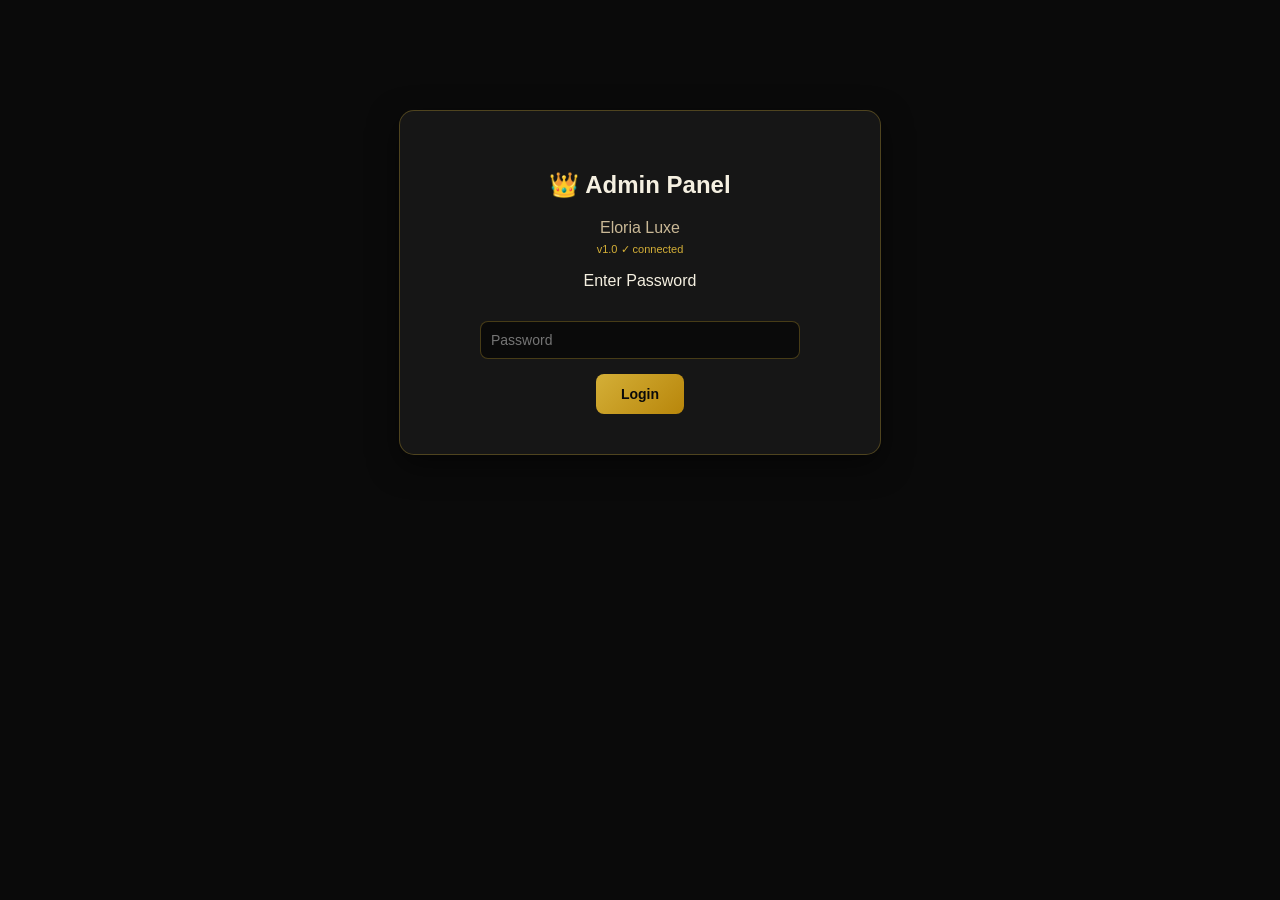
<file: admin.html>
<!DOCTYPE html>
<html lang="en">
<head>
    <meta charset="UTF-8">
    <meta name="viewport" content="width=device-width, initial-scale=1.0">
    <title>Admin Panel - Eloria Luxe</title>
    <style>
        body { font-family: Arial, sans-serif; background: #0a0a0a; padding: 30px; margin: 0; color: #f5f0e1; }
        .container { max-width: 900px; margin: auto; background: #161616; padding: 30px; border-radius: 15px; box-shadow: 0 10px 30px rgba(0,0,0,0.5); border: 1px solid rgba(212,175,55,0.3); }
        h1 { text-align: center; background: linear-gradient(135deg, #D4AF37, #F5E6A8); -webkit-background-clip: text; -webkit-text-fill-color: transparent; }
        h3 { margin-top: 25px; border-bottom: 1px solid rgba(212,175,55,0.3); padding-bottom: 8px; color: #D4AF37; }
        .form-group { margin-bottom: 15px; }
        input, select { width: 100%; padding: 10px; margin-top: 5px; border: 1px solid rgba(212,175,55,0.3); border-radius: 8px; box-sizing: border-box; font-size: 14px; background: #0a0a0a; color: #f5f0e1; }
        button { background: linear-gradient(135deg, #D4AF37, #B8860B); color: #0a0a0a; padding: 12px 25px; border: none; border-radius: 8px; cursor: pointer; font-weight: bold; font-size: 14px; }
        button:hover:not(:disabled) { opacity: 0.9; }
        button:disabled { opacity: 0.4; cursor: not-allowed; }
        .product-item { background: #0a0a0a; padding: 15px; margin-bottom: 10px; border-radius: 10px; display: flex; justify-content: space-between; align-items: center; border: 1px solid rgba(212,175,55,0.2); }
        .delete-btn { background: #c1121f; color: white; padding: 8px 15px; border: none; border-radius: 6px; cursor: pointer; font-weight: bold; }
        .login-box { max-width: 400px; margin: 80px auto; background: #161616; padding: 40px; border-radius: 15px; box-shadow: 0 10px 30px rgba(0,0,0,0.5); text-align: center; border: 1px solid rgba(212,175,55,0.3); }
        .status { padding: 12px; border-radius: 8px; margin: 15px 0; text-align: center; font-weight: bold; }
        .status.loading { background: #3a3010; color: #D4AF37; }
        .status.success { background: #1a3a1a; color: #6bcf6b; }
        .status.error { background: #3a1a1a; color: #ff6b6b; }
        .small { font-size: 12px; color: #c9b896; }
        .spinner { display: inline-block; width: 16px; height: 16px; border: 2px solid rgba(212,175,55,0.3); border-top-color: #D4AF37; border-radius: 50%; animation: spin 0.8s linear infinite; vertical-align: middle; }
        @keyframes spin { to { transform: rotate(360deg); } }
        img.product-thumb { width: 60px; height: 60px; object-fit: cover; border-radius: 8px; border: 1px solid rgba(212,175,55,0.3); }
        .overlay { position: fixed; top: 0; left: 0; right: 0; bottom: 0; background: rgba(10,10,10,0.85); display: none; z-index: 9999; align-items: center; justify-content: center; }
        .overlay.show { display: flex; }
        .overlay .msg { background: linear-gradient(135deg, #D4AF37, #B8860B); color: #0a0a0a; padding: 20px 30px; border-radius: 10px; font-weight: bold; box-shadow: 0 10px 30px rgba(0,0,0,0.5); }
        a { color: #D4AF37; }
    </style>
</head>
<body>

    <div class="overlay" id="overlay">
        <div class="msg"><span class="spinner"></span> &nbsp;<span id="overlay-msg">Processing...</span></div>
    </div>

    <div id="login-screen">
        <div class="login-box">
            <h2>👑 Admin Panel</h2>
            <p style="color:#c9b896;">Eloria Luxe</p>
            <p style="font-size:11px;color:#D4AF37;margin-top:-10px;">v1.0 ✓ connected</p>
            <p>Enter Password</p>
            <input type="password" id="password" placeholder="Password" style="margin: 15px 0; width: 80%; padding: 10px; border: 1px solid rgba(212,175,55,0.3); border-radius: 8px; background: #0a0a0a; color: #f5f0e1;" onkeypress="if(event.key==='Enter') checkPassword()">
            <br>
            <button onclick="checkPassword()">Login</button>
        </div>
    </div>

    <div id="token-screen" style="display: none;">
        <div class="login-box">
            <h2>🔑 GitHub Setup</h2>
            <p>Paste your GitHub Token:</p>
            <div style="text-align: left; font-size: 13px; color: #c9b896; margin: 20px 0; line-height: 1.6;">
                1. Go to <a href="https://github.com/settings/tokens" target="_blank">github.com/settings/tokens</a><br>
                2. Generate new token (classic)<br>
                3. Check <strong>"repo"</strong><br>
                4. Copy token (starts with <code>ghp_</code>)
            </div>
            <input type="password" id="tokenInput" placeholder="ghp_xxxxxxxxxxxx" style="margin: 10px 0; width: 80%; padding: 10px; border: 1px solid rgba(212,175,55,0.3); border-radius: 8px; background: #0a0a0a; color: #f5f0e1;">
            <br>
            <button onclick="saveToken()">Save &amp; Continue</button>
        </div>
    </div>

    <div id="admin-panel" style="display: none;">
        <div class="container">
            <div style="display: flex; justify-content: space-between; align-items: center; margin-bottom: 20px; flex-wrap: wrap; gap: 10px;">
                <h1 style="margin: 0;">👑 Eloria Luxe</h1>
                <div>
                    <a href="index.html" style="color:#c9b896; text-decoration: none;">← View Site</a>
                    &nbsp;|&nbsp;
                    <a href="#" onclick="logoutToken(); return false;" style="color:#c1121f; text-decoration: none;">Logout</a>
                </div>
            </div>

            <div id="status-box"></div>
            
            <h3>➕ Add New Fragrance</h3>
            <div class="form-group">
                <label>Fragrance Name</label>
                <input type="text" id="productName" placeholder="Royal Oud">
            </div>
            <div class="form-group">
                <label>Price (DH)</label>
                <input type="number" id="productPrice" placeholder="299">
            </div>
            <div class="form-group">
                <label>Category</label>
                <select id="productCategory">
                    <option value="men">👨 Men</option>
                    <option value="women">👩 Women</option>
                </select>
            </div>
            <div class="form-group">
                <label>Product Image</label>
                <input type="file" id="productImage" accept="image/*">
                <small class="small">Upload an image</small>
            </div>
            
            <button id="addBtn" onclick="addProduct()">⬆️ Add Product to GitHub</button>

            <div class="product-list" style="margin-top: 30px;">
                <h3>📋 Current Fragrances <span id="product-count" class="small"></span></h3>
                <button onclick="loadProducts()" style="font-size:12px;padding:8px 15px;margin-bottom:15px;">🔄 Refresh List</button>
                <div id="productList"><p class="small">Loading...</p></div>
            </div>

            <br>
            <button id="clearBtn" onclick="clearAllProducts()" style="background: #c1121f; color: white;">🗑️ Delete All Products</button>
        </div>
    </div>

    <script>
        const PASSWORD = "admin123"; // ← غير كلمة السر هنا
        // ⚠️ خاصك تبدل maryambella2001-blip و REPO برابط repo ديالك
        const CONFIG = {
            owner: "maryambella2001-blip",
            repo: "eloria-luxe",
            branch: "main",
            productsFile: "products.json",
            imagesFolder: "images"
        };

        let busy = false;
        async function withLock(msg, fn) {
            if (busy) { showStatus("⏳ Another operation in progress...", "loading"); return; }
            busy = true;
            showOverlay(msg);
            document.querySelectorAll("button").forEach(b => b.disabled = true);
            try { return await fn(); }
            finally { busy = false; hideOverlay(); document.querySelectorAll("button").forEach(b => b.disabled = false); }
        }
        function showOverlay(msg) { document.getElementById("overlay-msg").textContent = msg || "Processing..."; document.getElementById("overlay").classList.add("show"); }
        function hideOverlay() { document.getElementById("overlay").classList.remove("show"); }

        function getToken() { return localStorage.getItem("eloria_github_token") || ""; }
        function saveToken() {
            const token = document.getElementById("tokenInput").value.trim();
            if (!token) { alert("Please paste your token!"); return; }
            localStorage.setItem("eloria_github_token", token);
            showAdminPanel();
        }
        function logoutToken() { if (confirm("Remove token?")) { localStorage.removeItem("eloria_github_token"); location.reload(); } }

        function checkPassword() {
            const pass = document.getElementById("password").value;
            if (pass === PASSWORD) {
                if (getToken()) showAdminPanel();
                else { document.getElementById("login-screen").style.display = "none"; document.getElementById("token-screen").style.display = "block"; }
            } else alert("Wrong password!");
        }
        function showAdminPanel() {
            document.getElementById("login-screen").style.display = "none";
            document.getElementById("token-screen").style.display = "none";
            document.getElementById("admin-panel").style.display = "block";
            loadProducts();
        }
        function showStatus(msg, type) { document.getElementById("status-box").innerHTML = msg ? `<div class="status ${type}">${msg}</div>` : ""; }

        async function githubGet(path) {
            const token = getToken();
            const url = `https://api.github.com/repos/${CONFIG.owner}/${CONFIG.repo}/contents/${path}?ref=${CONFIG.branch}&t=${Date.now()}`;
            for (let i = 1; i <= 4; i++) {
                try {
                    const res = await fetch(url, { cache: "no-store", headers: { "Authorization": `Bearer ${token}`, "Accept": "application/vnd.github+json" } });
                    if (res.status === 404) return null;
                    if (!res.ok) throw Object.assign(new Error(`HTTP ${res.status}`), { status: res.status });
                    return await res.json();
                } catch (e) { if (i === 4 || (e.status && e.status < 500 && e.status !== 0)) throw e; await new Promise(r => setTimeout(r, 1500 * i)); }
            }
        }
        async function githubPut(path, contentBase64, message, sha) {
            const token = getToken();
            const url = `https://api.github.com/repos/${CONFIG.owner}/${CONFIG.repo}/contents/${path}`;
            const body = { message, content: contentBase64, branch: CONFIG.branch };
            if (sha) body.sha = sha;
            const res = await fetch(url, { method: "PUT", cache: "no-store", headers: { "Authorization": `Bearer ${token}`, "Accept": "application/vnd.github+json", "Content-Type": "application/json" }, body: JSON.stringify(body) });
            if (!res.ok) { const err = await res.json().catch(() => ({})); const e = new Error(`PUT ${res.status} - ${err.message||""}`); e.status = res.status; throw e; }
            return await res.json();
        }
        async function githubPutRaw(path, contentBase64, message) {
            for (let i = 1; i <= 4; i++) {
                try { return await githubPut(path, contentBase64, message); }
                catch (e) { if (i === 4 || (e.status && e.status < 500)) throw e; showOverlay(`Uploading image... retry ${i}/4`); await new Promise(r => setTimeout(r, 2000 * i)); }
            }
        }
        async function githubDelete(path, sha, message) {
            const token = getToken();
            const url = `https://api.github.com/repos/${CONFIG.owner}/${CONFIG.repo}/contents/${path}`;
            const res = await fetch(url, { method: "DELETE", cache: "no-store", headers: { "Authorization": `Bearer ${token}`, "Accept": "application/vnd.github+json", "Content-Type": "application/json" }, body: JSON.stringify({ message, sha, branch: CONFIG.branch }) });
            if (!res.ok) { const e = new Error(`DELETE ${res.status}`); e.status = res.status; throw e; }
        }

        function fileToBase64(file) { return new Promise((resolve, reject) => { const reader = new FileReader(); reader.onload = (e) => resolve(e.target.result.split(",")[1]); reader.onerror = reject; reader.readAsDataURL(file); }); }
        function strToBase64(str) { return btoa(unescape(encodeURIComponent(str))); }
        function base64ToStr(b64) { return decodeURIComponent(escape(atob(b64))); }

        async function readProducts() {
            const data = await githubGet(CONFIG.productsFile);
            if (!data) return { products: [], sha: null };
            return { products: JSON.parse(base64ToStr(data.content.replace(/\n/g, ""))), sha: data.sha };
        }
        async function writeProducts(modifyFn) {
            for (let attempt = 1; attempt <= 6; attempt++) {
                const { products, sha } = await readProducts();
                const updated = modifyFn(products.map(p => ({ ...p })));
                try {
                    const content = strToBase64(JSON.stringify(updated, null, 2));
                    const result = await githubPut(CONFIG.productsFile, content, `Update products (${attempt})`, sha);
                    await new Promise(r => setTimeout(r, 800));
                    const verify = await readProducts();
                    if (JSON.stringify(verify.products) === JSON.stringify(updated)) return result;
                    throw new Error("verify mismatch");
                } catch (e) {
                    const retry = e.status >= 500 || e.status === 409 || e.status === 422 || e.message.includes("verify") || e.message.includes("Failed to fetch");
                    if (!retry || attempt === 6) throw e;
                    showOverlay(`Retrying... ${attempt + 1}/6`);
                    await new Promise(r => setTimeout(r, 2000));
                }
            }
        }

        async function addProduct() {
            const name = document.getElementById("productName").value.trim();
            const price = document.getElementById("productPrice").value;
            if (!name) { alert("Enter the fragrance name!"); return; }
            if (!price || parseInt(price) <= 0) { alert("Enter a valid price!"); return; }

            await withLock("Adding fragrance...", async () => {
                try {
                    let imagePath = "";
                    const capturedName = name;
                    const capturedPrice = parseInt(price);
                    const capturedCategory = document.getElementById("productCategory").value;
                    const fileInput = document.getElementById("productImage");

                    if (fileInput.files.length > 0) {
                        const file = fileInput.files[0];
                        const ext = (file.name.split(".").pop() || "jpg").toLowerCase().substring(0, 4);
                        const fileName = `product_${Date.now()}_${Math.floor(Math.random()*1000)}.${ext}`;
                        imagePath = `${CONFIG.imagesFolder}/${fileName}`;
                    }

                    showStatus('<span class="spinner"></span> Saving fragrance...', "loading");
                    await writeProducts(list => { list.push({ name: capturedName, price: capturedPrice, image: imagePath, category: capturedCategory }); return list; });

                    if (imagePath) {
                        try {
                            showStatus('<span class="spinner"></span> Uploading image...', "loading");
                            const base64 = await fileToBase64(fileInput.files[0]);
                            let verified = false;
                            for (let t = 1; t <= 3; t++) {
                                await githubPutRaw(imagePath, base64, `Add image (${t})`);
                                await new Promise(r => setTimeout(r, 1500));
                                if (await githubGet(imagePath)) { verified = true; break; }
                            }
                            if (!verified) showStatus("⚠️ <strong>" + capturedName + "</strong> added! But image failed. Try again later.", "loading");
                            else showStatus("✅ <strong>" + capturedName + "</strong> added with image!", "success");
                        } catch (imgErr) { showStatus("⚠️ <strong>" + capturedName + "</strong> added! But image failed.", "loading"); }
                    } else {
                        showStatus("✅ <strong>" + capturedName + "</strong> added!", "success");
                    }

                    document.getElementById("productName").value = "";
                    document.getElementById("productPrice").value = "";
                    document.getElementById("productImage").value = "";
                    await loadProducts();
                } catch (error) { console.error(error); showStatus("❌ Error: " + error.message, "error"); }
            });
        }

        async function deleteProduct(index) {
            if (!confirm("Delete this fragrance?")) return;
            await withLock("Deleting...", async () => {
                try {
                    const { products } = await readProducts();
                    const product = products[index];
                    if (!product) { showStatus("❌ Not found.", "error"); return; }
                    if (product.image && product.image.startsWith(CONFIG.imagesFolder + "/")) {
                        try { const imgData = await githubGet(product.image); if (imgData) await githubDelete(product.image, imgData.sha, "Delete image"); }
                        catch (e) { console.warn("Image delete skipped:", e.message); }
                    }
                    const tName = product.name, tImage = product.image;
                    await writeProducts(list => { const i = list.findIndex(p => p.name === tName && p.image === tImage); if (i !== -1) list.splice(i, 1); return list; });
                    showStatus("✅ Deleted!", "success");
                    await loadProducts();
                } catch (error) { console.error(error); showStatus("❌ Error: " + error.message, "error"); }
            });
        }

        async function clearAllProducts() {
            if (!confirm("Delete ALL fragrances? This cannot be undone!")) return;
            await withLock("Deleting all...", async () => {
                try {
                    const { products } = await readProducts();
                    for (const product of products) {
                        if (product.image && product.image.startsWith(CONFIG.imagesFolder + "/")) {
                            try { const imgData = await githubGet(product.image); if (imgData) await githubDelete(product.image, imgData.sha, "Delete image"); } catch (e) {}
                        }
                    }
                    await writeProducts(() => []);
                    showStatus("✅ All deleted!", "success");
                    await loadProducts();
                } catch (error) { console.error(error); showStatus("❌ Error: " + error.message, "error"); }
            });
        }

        async function loadProducts() {
            const container = document.getElementById("productList");
            const countEl = document.getElementById("product-count");
            container.innerHTML = '<p class="small"><span class="spinner"></span> Loading...</p>';
            try {
                const { products } = await readProducts();
                countEl.textContent = `(${products.length})`;
                if (products.length === 0) { container.innerHTML = "<p class='small'>No fragrances yet. Add one above! 👆</p>"; return; }
                container.innerHTML = products.map((product, index) => `
                    <div class="product-item">
                        <div style="display: flex; align-items: center; gap: 15px;">
                            ${product.image ? `<img src="${product.image}" class="product-thumb" onerror="this.style.display='none'">` : `<div style="width:60px;height:60px;background:rgba(212,175,55,0.1);border-radius:8px;display:flex;align-items:center;justify-content:center;font-size:24px;">👑</div>`}
                            <div>
                                <strong>${product.name}</strong>
                                <span class="small" style="display:block;margin-top:3px;">${product.category === "women" ? "👩 Women" : "👨 Men"}</span>
                                <span class="small">${product.price} DH</span>
                            </div>
                        </div>
                        <button class="delete-btn" onclick="deleteProduct(${index})">Delete</button>
                    </div>
                `).join("");
            } catch (error) { container.innerHTML = `<p style="color:#c1121f;">❌ Error: ${error.message}<br><span class="small">Check your token.</span></p>`; }
        }
    </script>
</body>
</html>
</file>
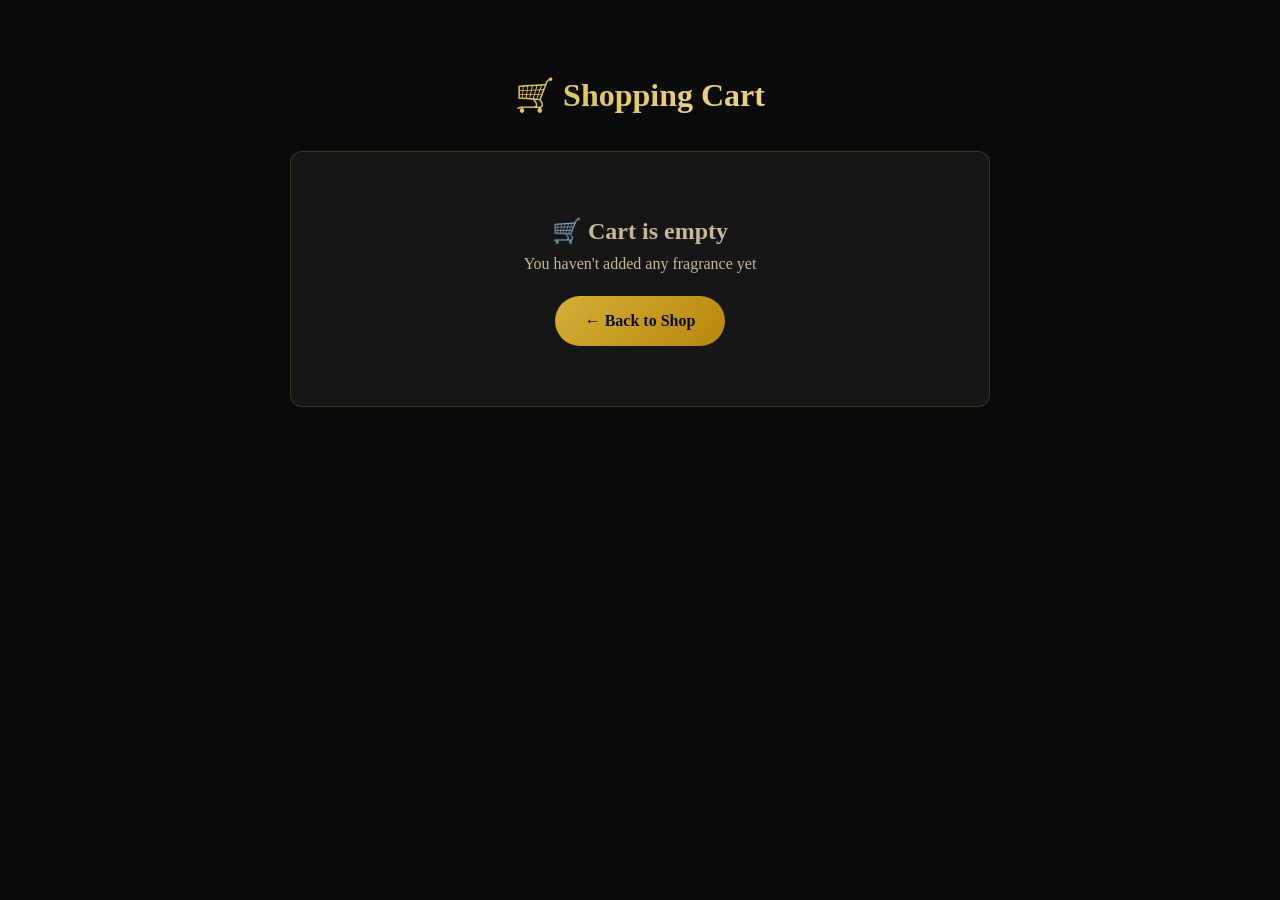
<file: card.html>
<!DOCTYPE html>
<html lang="en">
<head>
    <meta charset="UTF-8">
    <meta name="viewport" content="width=device-width, initial-scale=1.0">
    <title>Shopping Cart - Eloria Luxe</title>
    <link rel="stylesheet" href="style.css">
    <style>
        body { padding: 30px 20px; }
        .cart-wrap { max-width: 700px; margin: 40px auto 0; }
        .cart-title { text-align: center; font-size: 32px; margin-bottom: 30px; background: linear-gradient(135deg, #D4AF37, #F5E6A8); -webkit-background-clip: text; -webkit-text-fill-color: transparent; }
        .cart-item {
            background: #161616;
            padding: 18px;
            margin-bottom: 12px;
            border-radius: 12px;
            display: flex;
            justify-content: space-between;
            align-items: center;
            box-shadow: 0 2px 8px rgba(0,0,0,0.5);
            border: 1px solid rgba(212, 175, 55, 0.2);
        }
        .del-btn {
            background: #c1121f;
            color: white;
            border: none;
            padding: 8px 14px;
            border-radius: 6px;
            cursor: pointer;
            font-weight: 600;
        }
        .del-btn:hover { opacity: 0.85; }
        .total-box {
            margin-top: 25px;
            font-size: 24px;
            font-weight: bold;
            background: #161616;
            padding: 20px;
            border-radius: 12px;
            box-shadow: 0 2px 8px rgba(0,0,0,0.5);
            text-align: right;
            color: #D4AF37;
            border: 1px solid rgba(212, 175, 55, 0.2);
        }
        .checkout-box {
            background: #161616;
            padding: 25px;
            margin-top: 25px;
            border-radius: 12px;
            box-shadow: 0 2px 8px rgba(0,0,0,0.5);
            border: 1px solid rgba(212, 175, 55, 0.2);
        }
        .checkout-box h3 { margin-top: 0; margin-bottom: 15px; color: #D4AF37; }
        .checkout-box input {
            display: block;
            width: 100%;
            margin-bottom: 12px;
            padding: 12px;
            border: 1px solid rgba(212, 175, 55, 0.3);
            border-radius: 8px;
            font-size: 15px;
            box-sizing: border-box;
            background: #0a0a0a;
            color: #f5f0e1;
        }
        .checkout-box input:focus { border-color: #D4AF37; outline: none; }
        .checkout-btn {
            width: 100%;
            background: linear-gradient(135deg, #D4AF37, #B8860B);
            color: #0a0a0a;
            border: none;
            padding: 15px;
            border-radius: 8px;
            font-size: 17px;
            font-weight: bold;
            cursor: pointer;
            transition: 0.2s;
        }
        .checkout-btn:hover:not(:disabled) { transform: scale(1.02); box-shadow: 0 5px 20px rgba(212, 175, 55, 0.4); }
        .checkout-btn:disabled { opacity: 0.5; cursor: not-allowed; }
        .empty-cart { text-align: center; padding: 60px 20px; color: #c9b896; background: #161616; border-radius: 12px; border: 1px solid rgba(212, 175, 55, 0.2); }
        .empty-cart a { display: inline-block; margin-top: 20px; background: linear-gradient(135deg, #D4AF37, #B8860B); color: #0a0a0a; padding: 12px 30px; border-radius: 25px; text-decoration: none; font-weight: bold; }
        .back-link { text-align: center; margin-top: 20px; }
        .back-link a { color: #D4AF37; text-decoration: none; }
        .item-info { line-height: 1.5; color: #f5f0e1; }
    </style>
</head>
<body>

    <div class="cart-wrap">
        <h1 class="cart-title">🛒 Shopping Cart</h1>

        <div id="content">
            <div id="cart"></div>
            <div class="total-box">Total: <span id="total">0</span> DH</div>
            <div class="checkout-box">
                <h3>📋 Checkout</h3>
                <input id="name" type="text" placeholder="Full Name">
                <input id="phone" type="tel" placeholder="Phone Number">
                <input id="address" type="text" placeholder="Address">
                <input id="city" type="text" placeholder="City">
                <button class="checkout-btn" id="orderBtn" onclick="sendOrder()">💬 Confirm Order via WhatsApp</button>
            </div>
            <div class="back-link"><a href="index.html">← Continue Shopping</a></div>
        </div>
    </div>

    <script>
        let cart = JSON.parse(localStorage.getItem("cart")) || [];
        const WHATSAPP_NUMBER = "212000000000"; // ← بدّل هاد الرقم برقمك واتساب

        function renderCart() {
            const cartDiv = document.getElementById("cart");
            const totalEl = document.getElementById("total");
            if (cart.length === 0) {
                document.getElementById("content").innerHTML = `
                    <div class="empty-cart">
                        <h2>🛒 Cart is empty</h2>
                        <p>You haven't added any fragrance yet</p>
                        <a href="index.html">← Back to Shop</a>
                    </div>`;
                return;
            }
            let total = 0;
            cartDiv.innerHTML = cart.map((item, index) => {
                total += item.price;
                let extra = "";
                if (item.size) extra += `<p><strong>Size:</strong> ${item.size}</p>`;
                return `
                    <div class="cart-item">
                        <div class="item-info">
                            <h3 style="margin:0 0 5px;">${item.name}</h3>
                            <p style="margin:0;"><strong>${item.price} DH</strong></p>
                            ${extra}
                        </div>
                        <button class="del-btn" onclick="removeItem(${index})">Delete</button>
                    </div>`;
            }).join("");
            totalEl.innerText = total;
        }

        function removeItem(index) {
            cart.splice(index, 1);
            localStorage.setItem("cart", JSON.stringify(cart));
            renderCart();
        }

        function sendOrder() {
            const name = document.getElementById("name").value.trim();
            const phone = document.getElementById("phone").value.trim();
            const address = document.getElementById("address").value.trim();
            const city = document.getElementById("city").value.trim();

            if (!name) { alert("Please enter your name!"); return; }
            if (!phone) { alert("Please enter your phone number!"); return; }
            if (!address) { alert("Please enter your address!"); return; }
            if (cart.length === 0) { alert("Cart is empty!"); return; }

            let message = `👑 *NEW ORDER - Eloria Luxe*\n\n`;
            message += `👤 *Name:* ${name}\n`;
            message += `📱 *Phone:* ${phone}\n`;
            message += `📍 *Address:* ${address}\n`;
            if (city) message += `🏙️ *City:* ${city}\n`;
            message += `\n*🧴 Products:*\n`;

            let total = 0;
            cart.forEach((item, i) => {
                message += `${i + 1}. ${item.name}`;
                if (item.size) message += ` | ${item.size}`;
                message += ` — *${item.price} DH*\n`;
                total += item.price;
            });
            message += `\n💰 *Total: ${total} DH*\n\nThank you for your order! 🙏`;

            const url = `https://wa.me/${WHATSAPP_NUMBER}?text=${encodeURIComponent(message)}`;
            const newWin = window.open(url, "_blank");
            if (!newWin || newWin.closed || typeof newWin.closed == "undefined") {
                window.location.href = url;
            }

            setTimeout(() => {
                if (confirm("✅ WhatsApp opened!\n\nClear the cart now?")) {
                    cart = [];
                    localStorage.setItem("cart", JSON.stringify(cart));
                    renderCart();
                }
            }, 1500);
        }

        renderCart();
    </script>
</body>
</html>
</file>
<file: style.css>
/* ================= RESET & BASE ================= */
* {
    margin: 0;
    padding: 0;
    box-sizing: border-box;
}

body {
    font-family: 'Georgia', 'Times New Roman', serif;
    background: #0a0a0a;
    color: #f5f0e1;
    line-height: 1.6;
    overflow-x: hidden;
}

/* ================= HEADER ================= */
header {
    position: fixed;
    top: 0;
    left: 0;
    width: 100%;
    background: #0a0a0a;
    box-shadow: 0 2px 15px rgba(212, 175, 55, 0.2);
    z-index: 1000;
    display: flex;
    justify-content: space-between;
    align-items: center;
    padding: 15px 40px;
    border-bottom: 1px solid rgba(212, 175, 55, 0.3);
    box-sizing: border-box;
    flex-wrap: nowrap;
    gap: 10px;
}

header > span {
    white-space: nowrap;
    flex-shrink: 0;
}

.logo {
    width: 55px;
    height: auto;
    border-radius: 50%;
    border: 2px solid #D4AF37;
}

header ul {
    display: flex;
    list-style: none;
    gap: 25px;
}

header ul li a {
    padding: 8px 20px;
    border-radius: 25px;
    font-size: 15px;
    font-weight: 500;
    transition: all 0.3s ease;
    color: #D4AF37;
    text-decoration: none;
    letter-spacing: 1px;
}

header ul li a:hover,
header ul li a.active {
    background: #D4AF37;
    color: #0a0a0a;
}

.cart-btn {
    background: linear-gradient(135deg, #D4AF37, #B8860B);
    color: #0a0a0a;
    padding: 10px 20px;
    border-radius: 25px;
    text-decoration: none;
    font-weight: 700;
    display: inline-flex;
    align-items: center;
    gap: 8px;
    transition: 0.3s;
    letter-spacing: 0.5px;
    white-space: nowrap;
    flex-shrink: 0;
}

.cart-btn:hover {
    transform: translateY(-2px);
    box-shadow: 0 5px 20px rgba(212, 175, 55, 0.4);
}

/* ================= HERO SECTION ================= */
.about {
    display: flex;
    align-items: center;
    justify-content: space-between;
    max-width: 1300px;
    margin: 100px auto 60px;
    padding: 0 40px;
    gap: 60px;
}

.hesob h5 {
    font-size: 16px;
    color: #D4AF37;
    margin-bottom: 10px;
    text-transform: uppercase;
    letter-spacing: 4px;
}

.hesob h1 {
    font-size: 62px;
    line-height: 1.1;
    font-weight: 700;
    margin-bottom: 20px;
    background: linear-gradient(135deg, #D4AF37, #F5E6A8, #D4AF37);
    -webkit-background-clip: text;
    -webkit-text-fill-color: transparent;
    background-clip: text;
}

.hesob p {
    font-size: 18px;
    color: #c9b896;
    margin-bottom: 30px;
    font-style: italic;
}

.main-bnt {
    display: inline-block;
    background: linear-gradient(135deg, #D4AF37, #B8860B);
    color: #0a0a0a;
    padding: 14px 38px;
    border-radius: 30px;
    text-decoration: none;
    font-weight: 700;
    transition: 0.3s;
    letter-spacing: 1px;
}

.main-bnt:hover {
    transform: translateY(-3px);
    box-shadow: 0 10px 30px rgba(212, 175, 55, 0.5);
}

.heroimg {
    max-width: 380px;
    width: 100%;
    border-radius: 20px;
    box-shadow: 0 15px 40px rgba(212, 175, 55, 0.3);
    border: 2px solid rgba(212, 175, 55, 0.3);
}

/* ================= PRODUCTS SECTION ================= */
.products {
    display: grid;
    grid-template-columns: repeat(4, 1fr);
    gap: 14px;
    max-width: 1400px;
    margin: 30px auto;
    padding: 0 20px;
}

.card {
    background: #161616;
    border-radius: 20px;
    overflow: hidden;
    box-shadow: 0 8px 25px rgba(0, 0, 0, 0.5);
    transition: all 0.3s ease;
    padding-bottom: 20px;
    border: 1px solid rgba(212, 175, 55, 0.2);
}

.card:hover {
    transform: translateY(-12px);
    box-shadow: 0 20px 40px rgba(212, 175, 55, 0.25);
    border-color: rgba(212, 175, 55, 0.6);
}

.card h3 {
    font-size: 20px;
    margin: 15px 15px 5px;
    color: #D4AF37;
    letter-spacing: 0.5px;
}

/* ================= SIZE SELECTOR ================= */
.size-options {
    display: flex;
    justify-content: center;
    gap: 8px;
    margin: 10px 0;
    flex-wrap: wrap;
}

.size-btn {
    min-width: 48px;
    padding: 6px 12px;
    border: 2px solid rgba(212, 175, 55, 0.3);
    background: #0a0a0a;
    color: #D4AF37;
    border-radius: 8px;
    cursor: pointer;
    font-weight: bold;
    font-size: 13px;
    transition: 0.2s;
}

.size-btn:hover { border-color: #D4AF37; }
.size-btn.selected {
    background: #D4AF37;
    color: #0a0a0a;
    border-color: #D4AF37;
}

/* ================= PRICE & BUTTON ================= */
.price-cart {
    display: flex;
    justify-content: space-between;
    align-items: center;
    margin: 0 15px;
}

.price-cart span {
    font-size: 22px;
    font-weight: 700;
    color: #D4AF37;
}

.price-cart button {
    background: linear-gradient(135deg, #D4AF37, #B8860B);
    color: #0a0a0a;
    border: none;
    padding: 9px 22px;
    border-radius: 25px;
    font-weight: 700;
    cursor: pointer;
    transition: 0.3s;
    letter-spacing: 0.5px;
}

.price-cart button:hover {
    transform: scale(1.05);
    box-shadow: 0 5px 15px rgba(212, 175, 55, 0.4);
}

/* ================= ABOUT SECTION ================= */
.ismme {
    max-width: 800px;
    margin: 60px auto;
    padding: 50px;
    background: #161616;
    border-radius: 20px;
    box-shadow: 0 10px 30px rgba(0,0,0,0.5);
    text-align: center;
    border: 1px solid rgba(212, 175, 55, 0.2);
}

.ismme h2 {
    font-size: 34px;
    margin-bottom: 20px;
    background: linear-gradient(135deg, #D4AF37, #F5E6A8);
    -webkit-background-clip: text;
    -webkit-text-fill-color: transparent;
    background-clip: text;
}

.ismme p {
    color: #c9b896;
    font-style: italic;
    font-size: 16px;
}

/* ================= CONTACT ================= */
.contact {
    max-width: 900px;
    margin: 60px auto;
    padding: 40px;
    background: #161616;
    border-radius: 20px;
    box-shadow: 0 10px 30px rgba(0,0,0,0.5);
    border: 1px solid rgba(212, 175, 55, 0.2);
}

.contactTitle {
    text-align: center;
    margin-bottom: 30px;
}

.contactTitle h1 {
    font-size: 40px;
    color: #D4AF37;
    letter-spacing: 2px;
}

.contactme {
    display: flex;
    justify-content: center;
    gap: 60px;
    flex-wrap: wrap;
}

.emaliAndphon {
    display: flex;
    align-items: center;
    gap: 12px;
    color: #c9b896;
}

.emaliAndphon a {
    color: #D4AF37;
    text-decoration: none;
}

/* ================= RESPONSIVE ================= */
@media (max-width: 992px) {
    .about {
        flex-direction: column-reverse;
        text-align: center;
        margin: 90px 15px 40px;
        padding: 0 10px;
        gap: 30px;
    }
    
    .products {
        grid-template-columns: repeat(auto-fit, minmax(240px, 1fr));
    }
}

@media (max-width: 768px) {
    header {
        padding: 12px 12px;
        flex-wrap: nowrap;
    }
    
    header > span {
        font-size: 15px !important;
        letter-spacing: 1px !important;
    }
    
    .cart-btn {
        padding: 7px 12px;
        font-size: 13px;
    }
    
    .about {
        margin: 80px 15px 30px;
        padding: 0 5px;
        gap: 25px;
    }
    
    .hesob h5 {
        font-size: 13px;
        letter-spacing: 2px;
        margin-bottom: 8px;
    }
    
    .hesob h1 {
        font-size: 32px;
        margin-bottom: 15px;
    }
    
    .hesob p {
        font-size: 15px;
        margin-bottom: 22px;
    }
    
    .main-bnt {
        padding: 12px 30px;
        font-size: 14px;
    }
    
    .heroimg {
        max-width: 260px;
    }
    
    .products {
        grid-template-columns: repeat(2, 1fr);
        gap: 10px;
        padding: 0 12px;
    }
    
    .card h3 {
        font-size: 15px;
        margin: 8px 8px 2px;
    }
    
    .price-cart span {
        font-size: 17px;
    }
    
    .price-cart button {
        padding: 7px 14px;
        font-size: 12px;
    }
    
    .size-btn {
        padding: 4px 8px;
        font-size: 11px;
        min-width: 30px;
    }
    
    .size-options {
        margin: 6px 0;
    }
    
    .product-image img {
        height: 130px !important;
    }
    
    .ismme {
        margin: 40px 15px;
        padding: 30px 20px;
    }
    
    .ismme h2 {
        font-size: 26px;
    }
    
    .contact {
        margin: 40px 15px;
        padding: 25px 20px;
    }
    
    .contactTitle h1 {
        font-size: 30px;
    }
    
    .contactme {
        gap: 30px;
    }
    
    .header-hamburger {
        display: block !important;
    }
    
    header ul {
        display: none;
        flex-direction: column;
        position: absolute;
        top: 60px;
        left: 0;
        width: 100%;
        background: #0a0a0a;
        padding: 15px;
        box-shadow: 0 5px 15px rgba(212, 175, 55, 0.2);
        z-index: 999;
        border-bottom: 1px solid rgba(212, 175, 55, 0.3);
    }
    
    header ul.show {
        display: flex;
    }
}

.header-hamburger {
    display: none;
    font-size: 22px;
    cursor: pointer;
    margin-left: 15px;
    color: #D4AF37;
}
</file>
